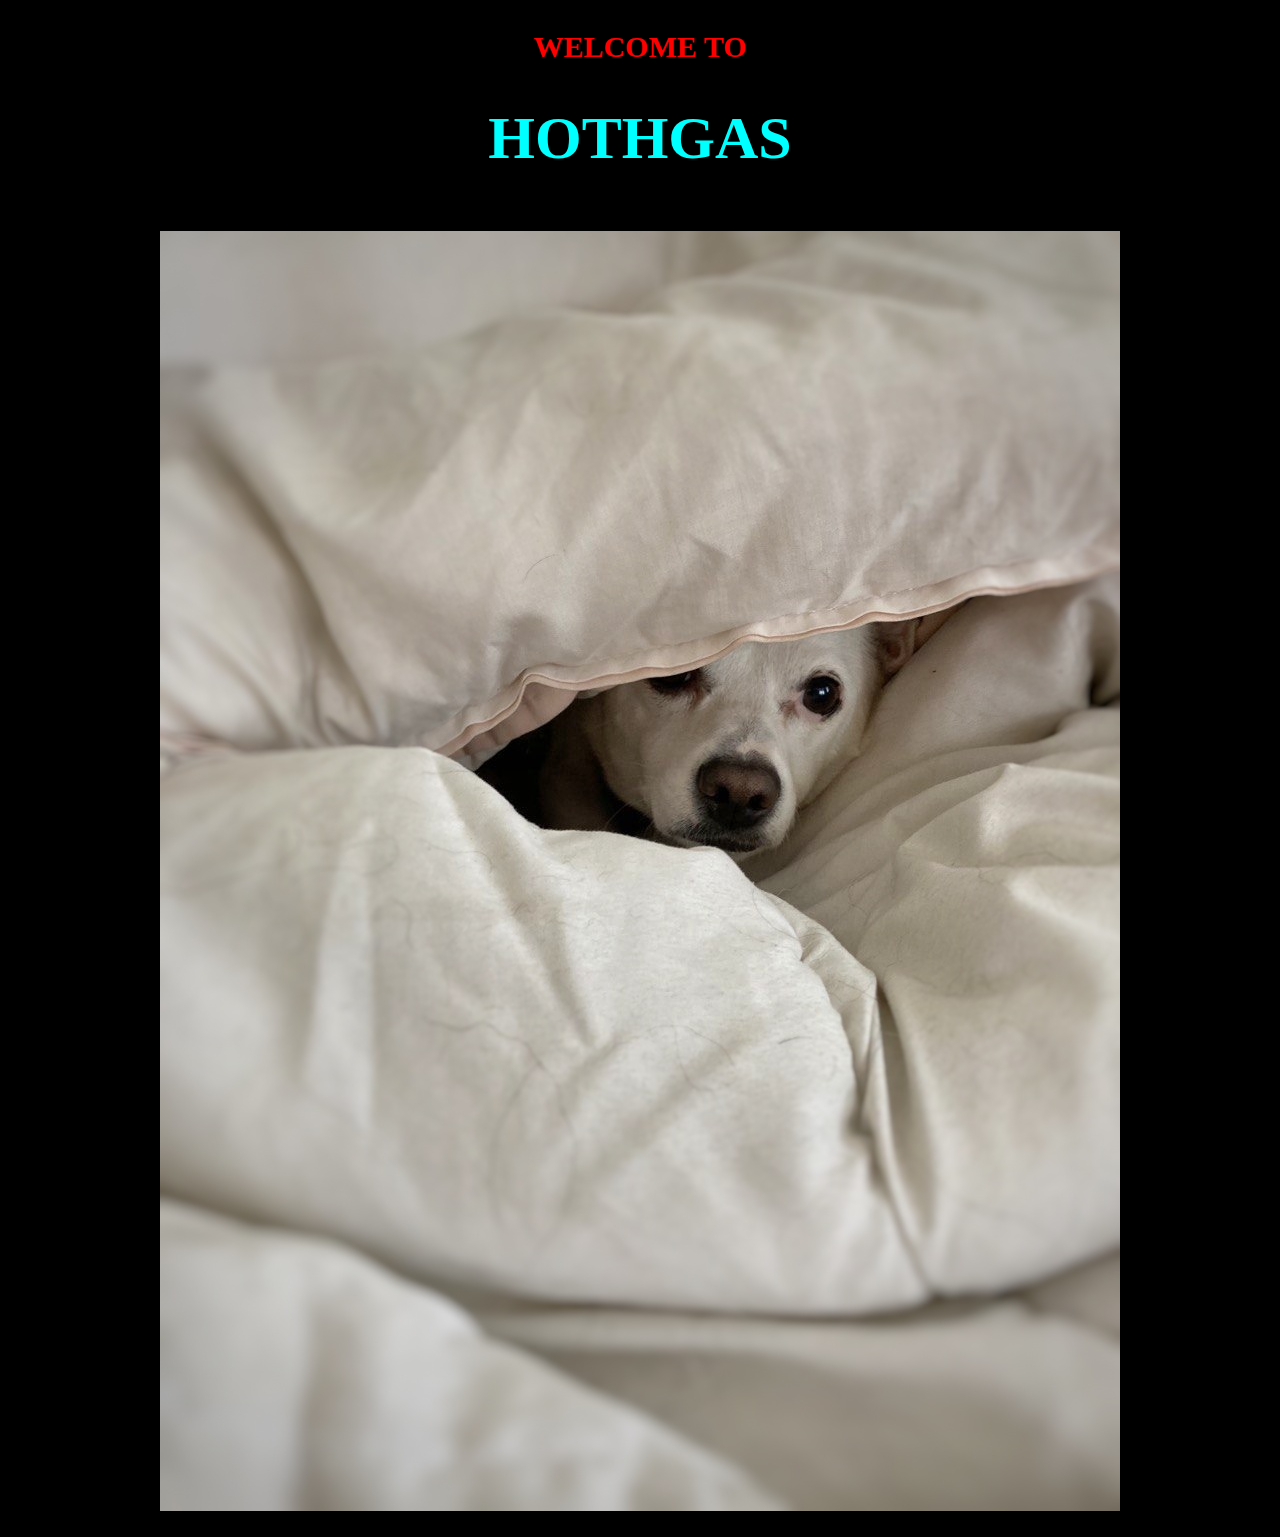
<file: index.html>
<!DOCTYPE html>
<head>
    <link rel="stylesheet" type="text/css" href="index.css" media="screen"/>
    <title>Hothgas's Website</title>
</head>
<body style="background-color: black;"> 
    <div style="clear: both"></div>
    <h3>WELCOME TO</h3>
    <h1>HOTHGAS</h1>
    <span>Open image link in a new tab: 
        <a href="./downloads.html">
            <img class="imagebackground"  src="dog.jpeg"  alt="background">
            <a class="Hometext1">Click on me!</a>
           </a>
       </span>
</body>
</html>
<!-- <h3 style="float: center" class="h30">W</h3>
<h3 style="float: center" class="h31">E</h3>
<h3 style="float: center" class="h32">L</h3>
<h3 style="float: center" class="h33">C</h3>
<h3 style="float: center" class="h34">O</h3>
<h3 style="float: center" class="h35">M</h3>
<h3 style="float: center" class="h36">E</h3>
<h3 style="float: left" class="h37">T</h3>
<h3 style="float: left" class="h38">o</h3> -->
</file>
<file: index.css>
h1 {
    text-align: center;
    color: aqua;
    font-size: 60px;
}

h3 {
    text-align: center;
    color: red;
    font-size: 30px;
}

.imagebackground {
    align-items: center;
    display: block;
    margin-left: auto;
    margin-right: auto;
    height: auto;
    width: auto;
}



/*.h31 {
    text-align: center;
    color: orangered;
    font-size: 30px;
}

.h32 {
    text-align: center;
    color: navy;
    font-size: 30px;
}

.h33 {
    text-align: center;
    color: palegreen;
    font-size: 30px;
}

.h34 {
    text-align: center;
    color: purple;
    font-size: 30px;
}

.h35 {
    text-align: center;
    color: green;
    font-size: 30px;
}


.h36 {
    text-align: center;
    color: orange;
    font-size: 30px;
}


.h37 {
    text-align: middle;
    color:yellow;
    font-size: 30px;
}

.h38 {
    text-align: middle;
    color: blue;
    font-size: 30px;
}
</file>
